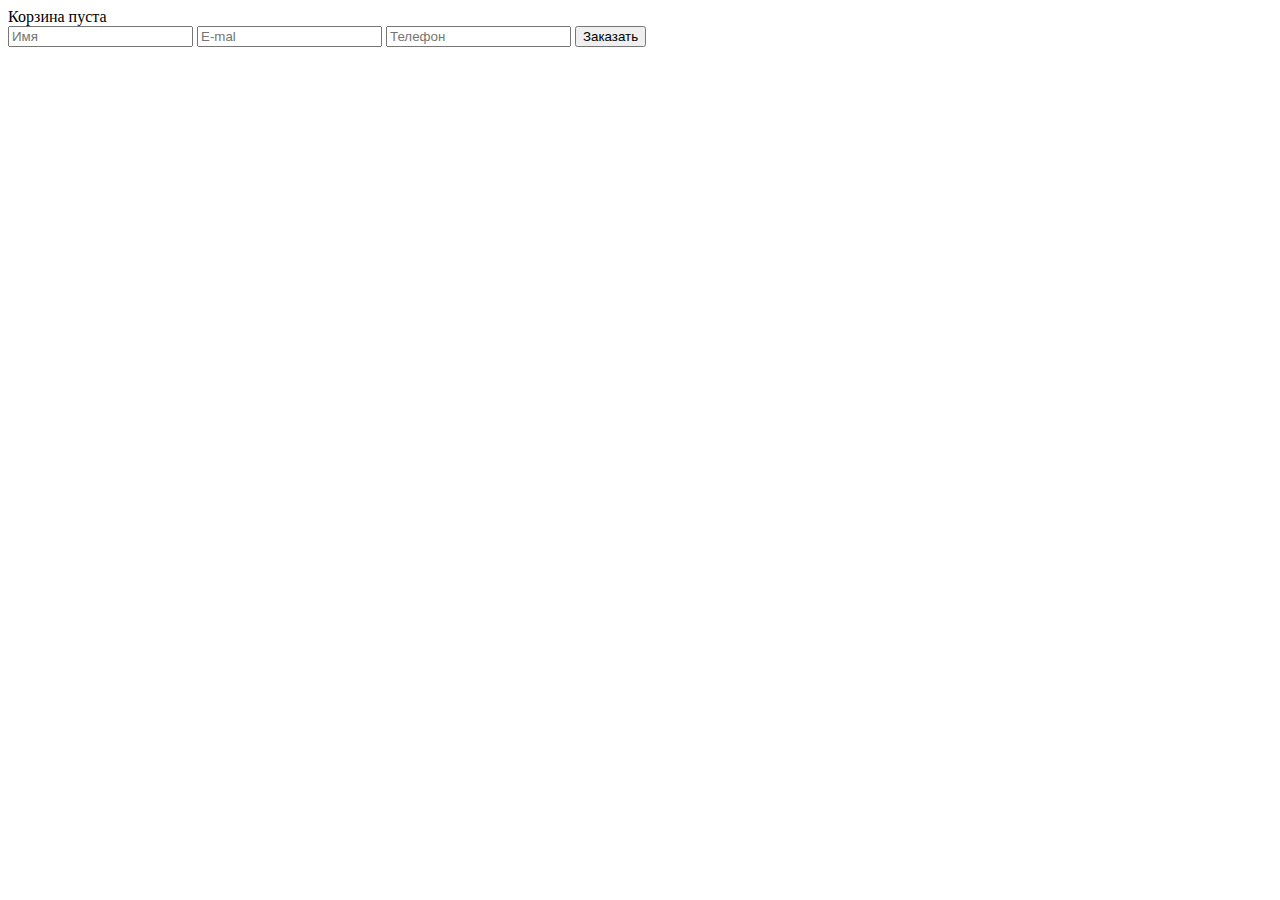
<file: cart.html>
<!DOCTYPE html>
<html lang="ru">

<head>
  <meta charset="UTF-8">
  <meta http-equiv="X-UA-Compatible" content="IE=edge">
  <meta name="viewport" content="width=device-width, initial-scale=1.0">
  <title>Корзина</title>
  <link rel="stylesheet" href="css/style.css">
</head>

<body>
  <header></header>
  <main>
    <div class="main-cart"></div>
    <div class="email-field">
      <input type="text" placeholder="Имя" id="ename">
      <input type="text" placeholder="E-mal" id="email">
      <input type="text" placeholder="Телефон" id="ephone">
      <button class="send-email">Заказать</button>
    </div>
  </main>
  <footer></footer>

  <script src="js/jquery-3.6.4.min.js"></script>
  <script src="js/cart.js"></script>

</body>

</html>
</file>
<file: css/style.css>
.cart img {
  height: 40%;
}

.main-cart img {
  height: 100px;
  display: block;
}

.cart {
  width: 250px;
  height: 400px;
  border: 1px solid black;
  float: left;
  text-align: center;
  padding: 20px;
}

.cart .name {
  font-size: 1.4rem;
  font-weight: 700;
  text-transform: uppercase;
  margin-bottom: 10px;
}

.cart .cost {
  font-size: 1.3rem;
  margin-bottom: 10px;
}

.cart .add-to-cart {
  font-size: 1.1rem;
  background-color: black;
  color: white;
  padding: 10px 20px;
  border: none;
  cursor: pointer;
}

.cart .add-to-cart:hover {
  background-color: gray;
}

.cart .add-to-cart:active {
  background-color: red;
}

.goods-out {
  border-top: 1px solid black;
  border-bottom: 1px solid black;
}

.goods-out::after {
  content: "";
  display: block;
  clear: both;
}
</file>
